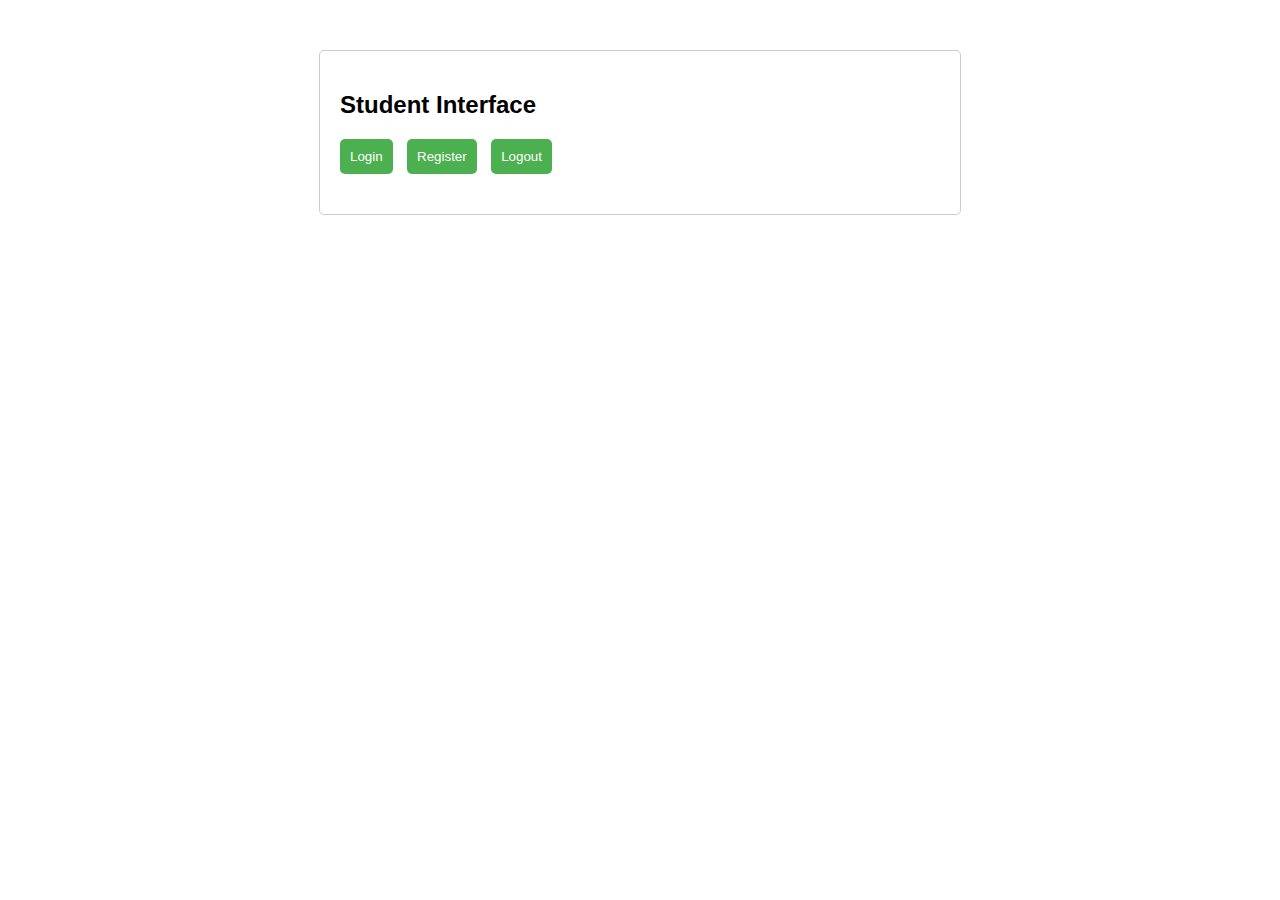
<file: student.html>
<!DOCTYPE html>
<html lang="en">
<head>
    <meta charset="UTF-8">
    <meta name="viewport" content="width=device-width, initial-scale=1.0">
    <link rel="stylesheet" href="student.css">
    <title>Student Interface</title>
</head>
<body>
    <div class="container">
        <h2>Student Interface</h2>

        <!-- Navigation -->
        <div id="nav">
            <button onclick="showLoginForm()">Login</button>
            <button onclick="showRegisterForm()">Register</button>
            <button onclick="logout()">Logout</button>
        </div>

        <!-- Register Form -->
        <div id="registerForm">
            <h3>Register</h3>
            <form id="register">
                <!-- ... (fields for registration) -->
                <button type="button" onclick="register()">Register</button>
            </form>
        </div>

        <!-- Login Form -->
        <div id="loginForm">
            <h3>Login</h3>
            <form id="login">
                <!-- ... (fields for login) -->
                <button type="button" onclick="login()">Login</button>
            </form>
        </div>

        <!-- Search Teacher -->
        <div id="searchTeacher">
            <h3>Search Teacher</h3>
            <input type="text" id="teacherSearchInput" placeholder="Enter teacher name">
            <button type="button" onclick="searchTeacher()">Search</button>
        </div>

        <!-- Book Appointment -->
        <div id="bookAppointment">
            <h3>Book Appointment</h3>
            <!-- ... (fields for appointment) -->
            <button type="button" onclick="bookAppointment()">Book</button>
        </div>

        <!-- Send Message -->
        <div id="sendMessage">
            <h3>Send Message</h3>
            <textarea id="messageInput" placeholder="Type your message"></textarea>
            <button type="button" onclick="sendMessage()">Send</button>
        </div>
    </div>

    <script src="student.js"></script>
</body>
</html>
</file>
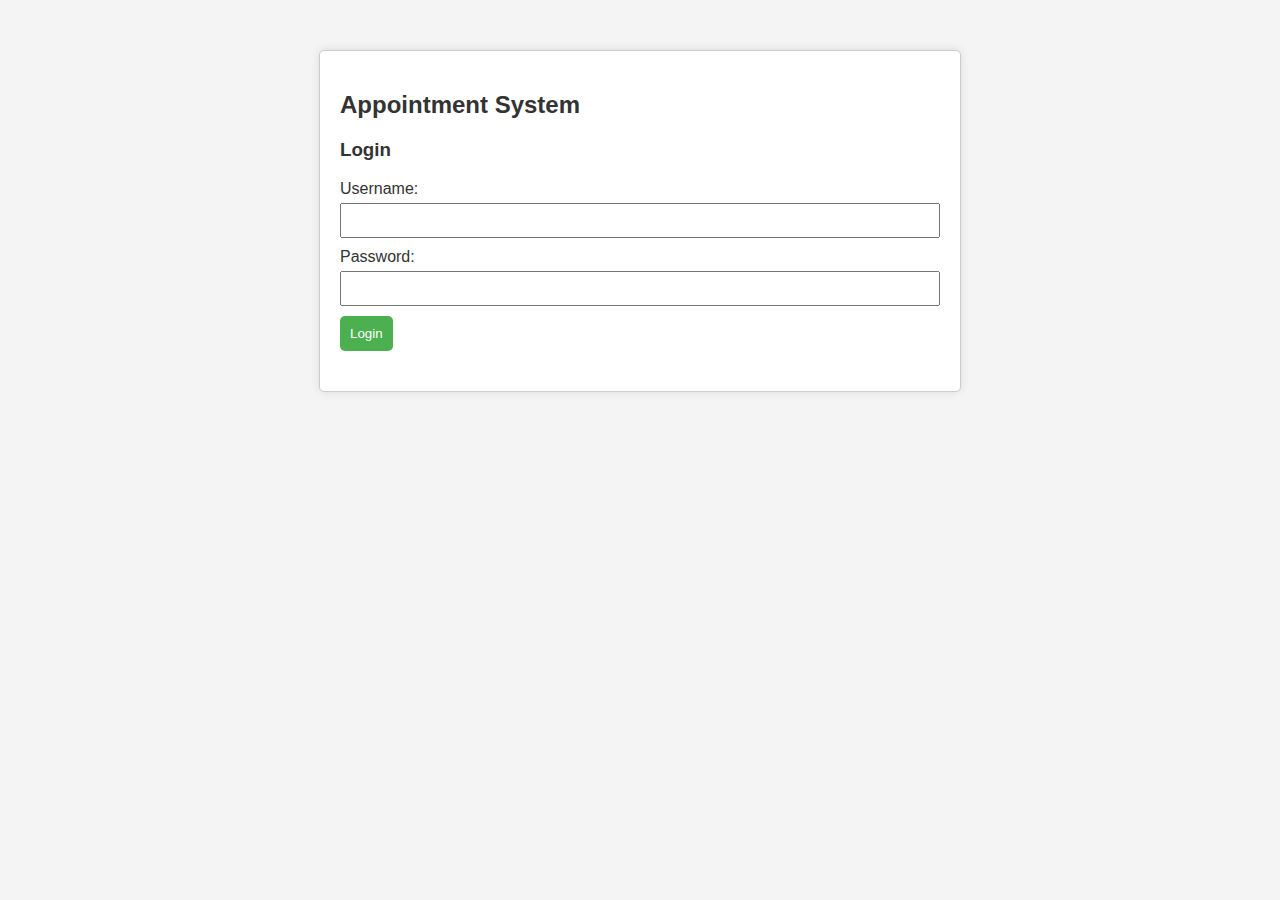
<file: teacher.html>
<!DOCTYPE html>
<html lang="en">
<head>
    <meta charset="UTF-8">
    <meta name="viewport" content="width=device-width, initial-scale=1.0">
    <link rel="stylesheet" href="teacher.css">
    <title>Appointment System</title>
</head>
<body>
    <div class="container">
        <h2>Appointment System</h2>

        <div id="loginForm">
            <h3>Login</h3>
            <form id="login">
                <label for="username">Username:</label>
                <input type="text" id="username" required>

                <label for="password">Password:</label>
                <input type="password" id="password" required>

                <button type="button" onclick="login()">Login</button>
            </form>
        </div>

        <div id="appointmentForm" style="display: none;">
            <!-- Appointment features go here -->
        </div>

        <div id="logout" style="display: none;">
            <button onclick="logout()">Logout</button>
        </div>
    </div>

    <script src="teacher.js"></script>
</body>
</html>
</file>
<file: student.css>
body {
    font-family: Arial, sans-serif;
}

.container {
    max-width: 600px;
    margin: 50px auto;
    padding: 20px;
    border: 1px solid #ccc;
    border-radius: 5px;
}

button {
    background-color: #4CAF50;
    color: white;
    padding: 10px;
    border: none;
    border-radius: 5px;
    cursor: pointer;
    margin-right: 10px;
}

button:hover {
    background-color: #45a049;
}

#nav {
    margin-bottom: 20px;
}

#registerForm,
#loginForm,
#searchTeacher,
#bookAppointment,
#sendMessage {
    display: none;
    margin-top: 20px;
}

input,
textarea {
    width: 100%;
    padding: 8px;
    margin-bottom: 10px;
}
</file>
<file: teacher.css>
body {
    font-family: Arial, sans-serif;
    margin: 0;
    padding: 0;
    background-color: #f4f4f4;
}

.container {
    max-width: 600px;
    margin: 50px auto;
    padding: 20px;
    border: 1px solid #ccc;
    border-radius: 5px;
    background-color: #fff;
    box-shadow: 0 0 10px rgba(0, 0, 0, 0.1);
}

h2 {
    color: #333;
}

#loginForm {
    margin-bottom: 20px;
}

h3 {
    color: #333;
}

label {
    display: block;
    margin-bottom: 5px;
    color: #333;
}

input {
    width: 100%;
    padding: 8px;
    margin-bottom: 10px;
    box-sizing: border-box;
}

button {
    background-color: #4CAF50;
    color: white;
    padding: 10px;
    border: none;
    border-radius: 5px;
    cursor: pointer;
}

button:hover {
    background-color: #45a049;
}

#appointmentForm,
#logout {
    display: none;
}

#logout button {
    background-color: #f44336;
}

#logout button:hover {
    background-color: #d32f2f;
}
</file>
